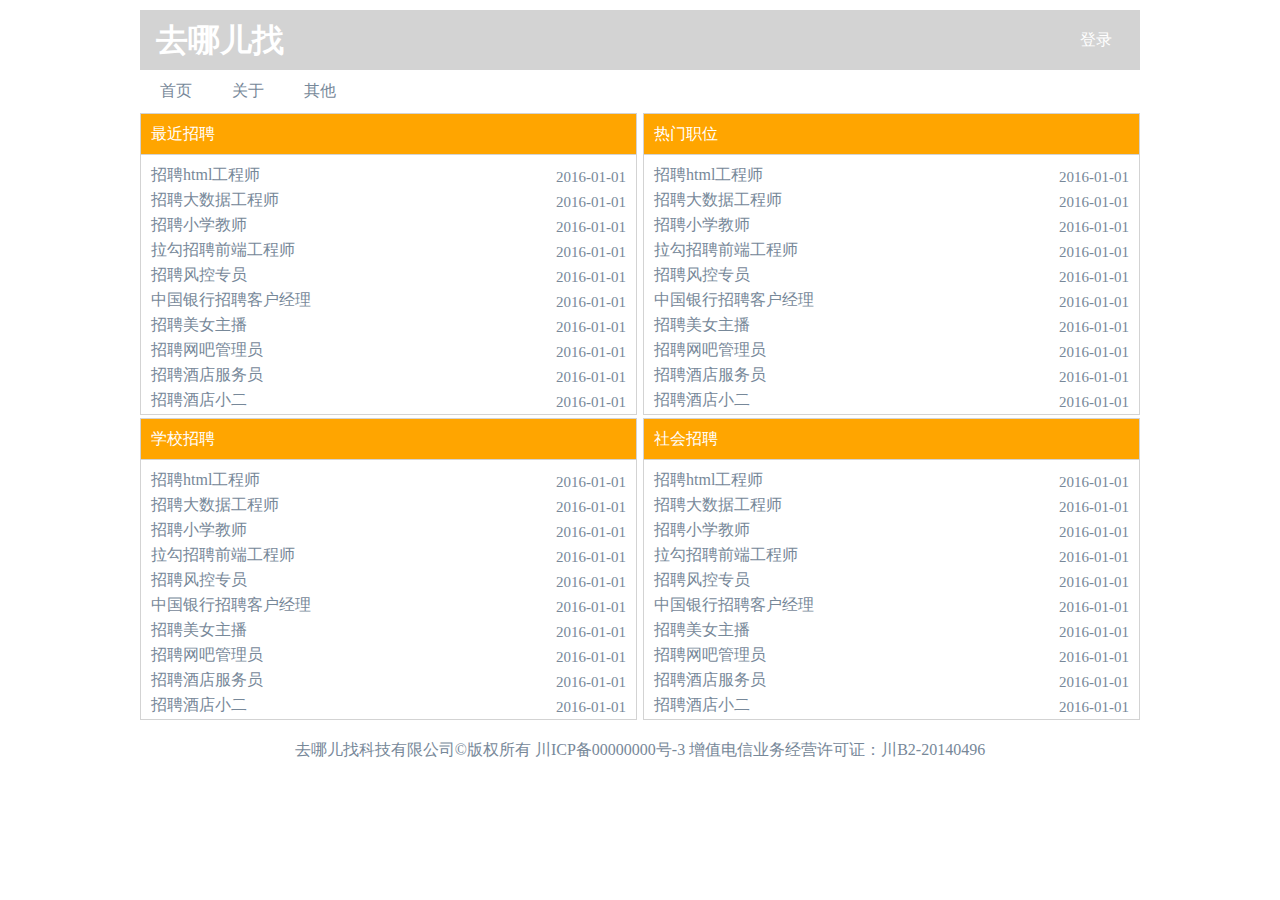
<file: index.html>
<!DOCTYPE html>
<html>
	<head>
		<meta charset="utf-8" />
		<title></title>
		<link rel="stylesheet" href="css/main.css" />
<script type="text/javascript">
	function aa() {
		alert("2222222");
	}
	
</script>
	</head>
<body >

	<div class="container">
		<!--标题开始-->
	<div id="titleContainer">
		<div id="title_text">
			<h1 id="uuu">去哪儿找</h1>
		</div>
		<div id="login_div"> 
			<a href="login.html">登录</a>
		</div>
	</div>
	<!--标题结束-->
	<!--导航开始-->
<nav>
<ul>
  <li><a href="index.html">首页</a></li>
  <li><a href="about.html">关于</a></li>
  <li><a href="other.html">其他</a></li>
</ul>
</nav>
<!--导航结束-->
<div class="data_container" id="data_left">
	<p class="data_title">最近招聘</p>
	<ul class="data_list">
		<li><a class="job_desc" href="job.html">招聘html工程师</a> <span class="job_date"> 2016-01-01</span></li>
		<li><a class="job_desc" href="job.html">招聘大数据工程师</a>  <span class="job_date"> 2016-01-01</span></li>
		<li><a class="job_desc" href="job.html">招聘小学教师</a> <span class="job_date"> 2016-01-01</span></li>
		<li><a class="job_desc" href="job.html">拉勾招聘前端工程师</a>  <span class="job_date"> 2016-01-01</span></li>
		<li><a class="job_desc" href="job.html">招聘风控专员</a> <span class="job_date"> 2016-01-01</span></li>
		<li><a class="job_desc" href="job.html">中国银行招聘客户经理</a>  <span class="job_date"> 2016-01-01</span></li>
		<li><a class="job_desc" href="job.html">招聘美女主播</a> <span class="job_date"> 2016-01-01</span></li>
		<li><a class="job_desc" href="job.html">招聘网吧管理员</a>  <span class="job_date"> 2016-01-01</span></li>
		<li><a class="job_desc" href="job.html">招聘酒店服务员</a> <span class="job_date"> 2016-01-01</span></li>
		<li><a class="job_desc" href="job.html">招聘酒店小二</a>  <span class="job_date"> 2016-01-01</span></li>
	</ul>
</div>

<div class="data_container" id="data_right">
	<p class="data_title">热门职位</p>
	<ul class="data_list">
		<li><a class="job_desc" href="job.html">招聘html工程师</a> <span class="job_date"> 2016-01-01</span></li>
		<li><a class="job_desc" href="job.html">招聘大数据工程师</a>  <span class="job_date"> 2016-01-01</span></li>
		<li><a class="job_desc" href="job.html">招聘小学教师</a> <span class="job_date"> 2016-01-01</span></li>
		<li><a class="job_desc" href="job.html">拉勾招聘前端工程师</a>  <span class="job_date"> 2016-01-01</span></li>
		<li><a class="job_desc" href="job.html">招聘风控专员</a> <span class="job_date"> 2016-01-01</span></li>
		<li><a class="job_desc" href="job.html">中国银行招聘客户经理</a>  <span class="job_date"> 2016-01-01</span></li>
		<li><a class="job_desc" href="job.html">招聘美女主播</a> <span class="job_date"> 2016-01-01</span></li>
		<li><a class="job_desc" href="job.html">招聘网吧管理员</a>  <span class="job_date"> 2016-01-01</span></li>
		<li><a class="job_desc" href="job.html">招聘酒店服务员</a> <span class="job_date"> 2016-01-01</span></li>
		<li><a class="job_desc" href="job.html">招聘酒店小二</a>  <span class="job_date"> 2016-01-01</span></li>
	</ul>
</div>

<div class="data_container" id="data_left_1">
	<p class="data_title">学校招聘</p>
	<ul class="data_list">
		<li><a class="job_desc" href="job.html">招聘html工程师</a> <span class="job_date"> 2016-01-01</span></li>
		<li><a class="job_desc" href="job.html">招聘大数据工程师</a>  <span class="job_date"> 2016-01-01</span></li>
		<li><a class="job_desc" href="job.html">招聘小学教师</a> <span class="job_date"> 2016-01-01</span></li>
		<li><a class="job_desc" href="job.html">拉勾招聘前端工程师</a>  <span class="job_date"> 2016-01-01</span></li>
		<li><a class="job_desc" href="job.html">招聘风控专员</a> <span class="job_date"> 2016-01-01</span></li>
		<li><a class="job_desc" href="job.html">中国银行招聘客户经理</a>  <span class="job_date"> 2016-01-01</span></li>
		<li><a class="job_desc" href="job.html">招聘美女主播</a> <span class="job_date"> 2016-01-01</span></li>
		<li><a class="job_desc" href="job.html">招聘网吧管理员</a>  <span class="job_date"> 2016-01-01</span></li>
		<li><a class="job_desc" href="job.html">招聘酒店服务员</a> <span class="job_date"> 2016-01-01</span></li>
		<li><a class="job_desc" href="job.html">招聘酒店小二</a>  <span class="job_date"> 2016-01-01</span></li>
	</ul>
</div>

<div class="data_container" id="data_right_2">
	<p class="data_title">社会招聘</p>
	<ul class="data_list">
	    <li><a class="job_desc" href="job.html">招聘html工程师</a> <span class="job_date"> 2016-01-01</span></li>
		<li><a class="job_desc" href="job.html">招聘大数据工程师</a>  <span class="job_date"> 2016-01-01</span></li>
		<li><a class="job_desc" href="job.html">招聘小学教师</a> <span class="job_date"> 2016-01-01</span></li>
		<li><a class="job_desc" href="job.html">拉勾招聘前端工程师</a>  <span class="job_date"> 2016-01-01</span></li>
		<li><a class="job_desc" href="job.html">招聘风控专员</a> <span class="job_date"> 2016-01-01</span></li>
		<li><a class="job_desc" href="job.html">中国银行招聘客户经理</a>  <span class="job_date"> 2016-01-01</span></li>
		<li><a class="job_desc" href="job.html">招聘美女主播</a> <span class="job_date"> 2016-01-01</span></li>
		<li><a class="job_desc" href="job.html">招聘网吧管理员</a>  <span class="job_date"> 2016-01-01</span></li>
		<li><a class="job_desc" href="job.html">招聘酒店服务员</a> <span class="job_date"> 2016-01-01</span></li>
		<li><a class="job_desc" href="job.html">招聘酒店小二</a>  <span class="job_date"> 2016-01-01</span></li>
	</ul>
</div>

<div class="footer">
	
	去哪儿找科技有限公司©版权所有    川ICP备00000000号-3    增值电信业务经营许可证：川B2-20140496
</div>


</body>
 

		
</html>
</file>
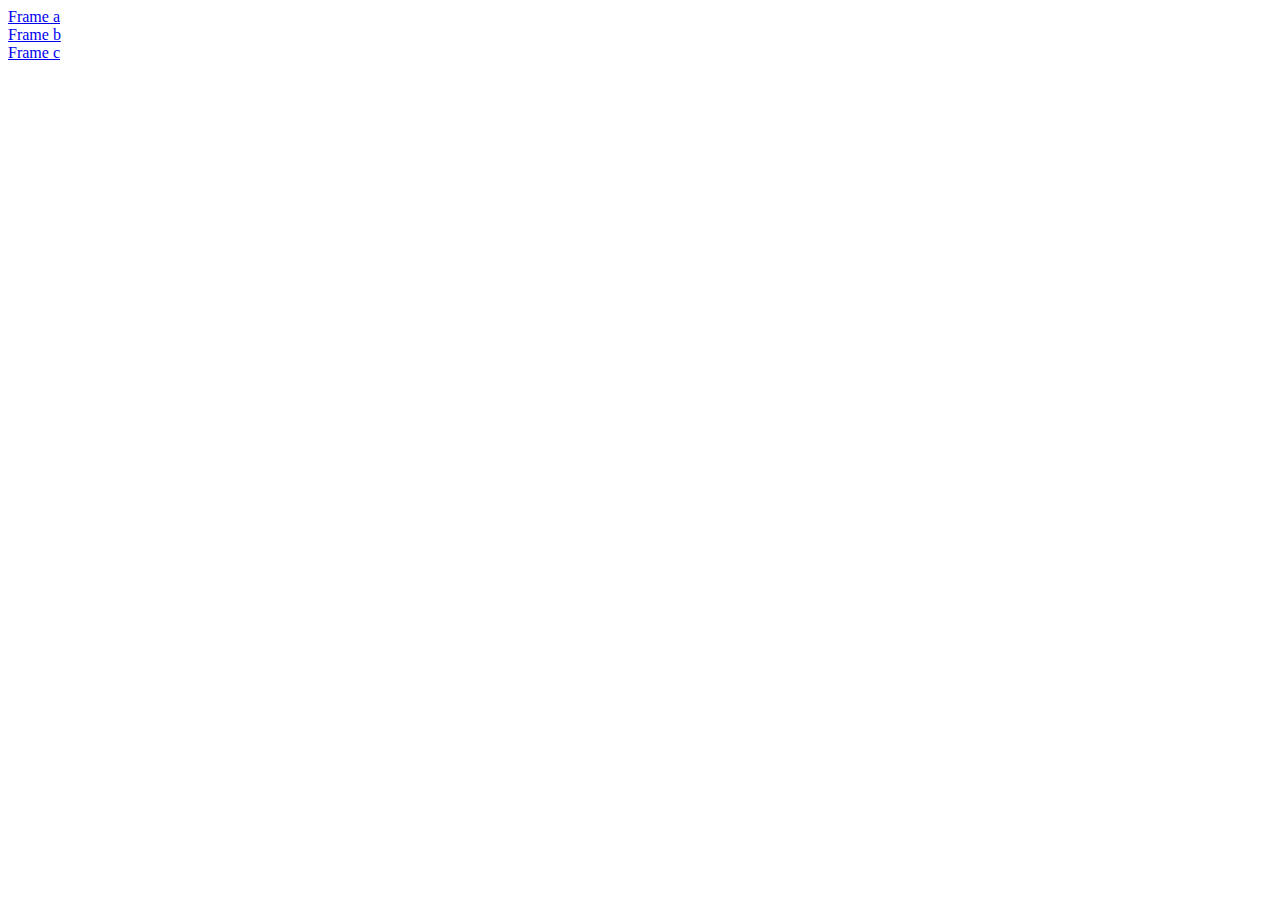
<file: content.html>
<!DOCTYPE html>
<html>
	<head>
		<meta charset="UTF-8">
		<title></title>
	</head>
	<body>
		<a href ="a.html" target ="showframe">Frame a</a><br />
		<a href ="b.html" target ="showframe">Frame b</a><br />
		<a href ="c.html" target ="showframe">Frame c</a>

	</body>
</html>
</file>
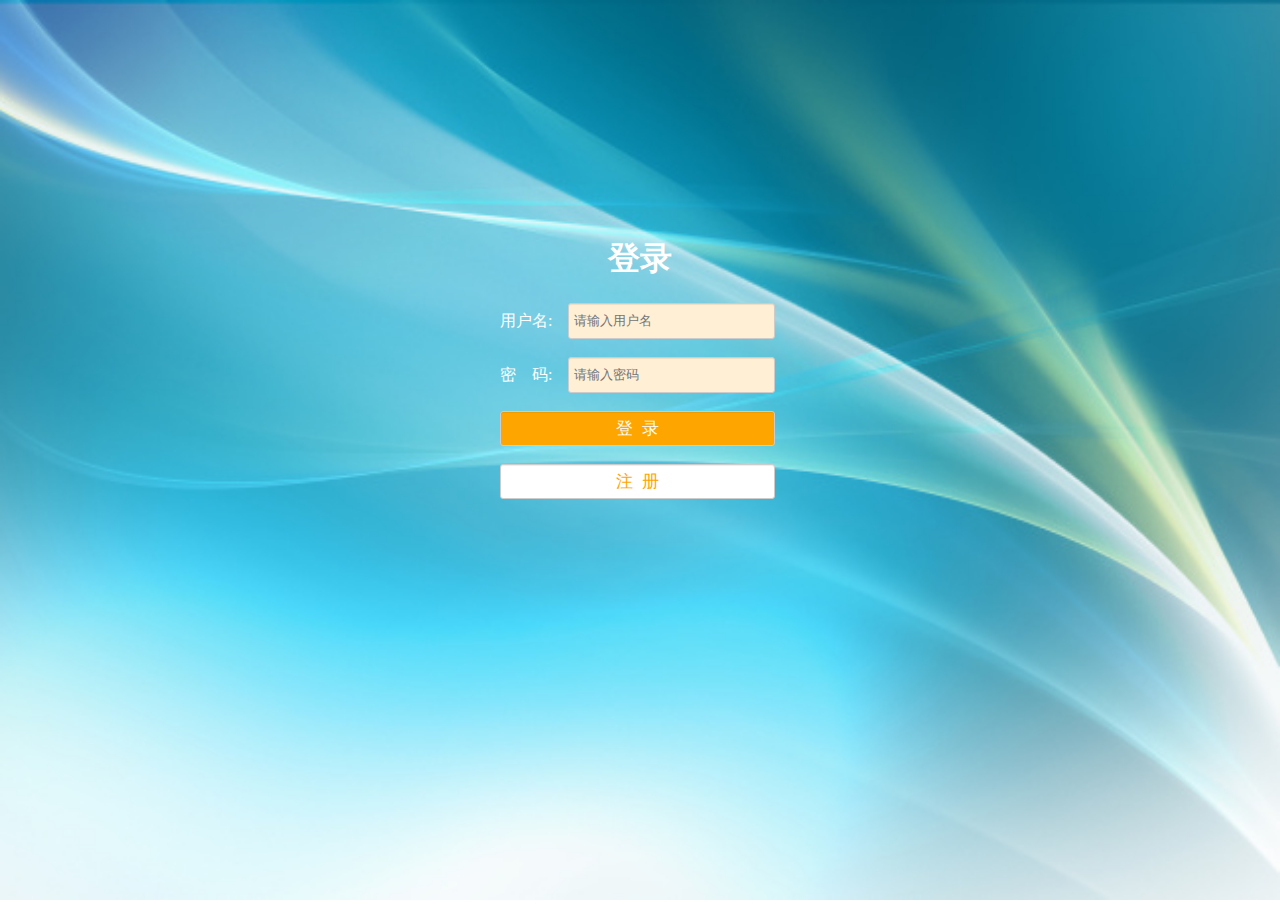
<file: login.html>
<!DOCTYPE html>
<html>
	<head>
		<meta charset="UTF-8">
		<link rel="stylesheet" href="css/loginpage.css" />
		<link rel="stylesheet" href="css/main.css" />
		
		<title>登录</title>
	</head>
	<body >
		<div id="Layer1" style="position:absolute; width:100%; height:100%; z-index:-1; padding: 0px; margin: 0px;">    
		<img src="img/loginbg.jpg" height="100%" width="100%"/>    
		</div>  
		 
		<br><br>
		<br><br>
		<br><br>
		<br><br>
		<br><br>
		<br><br>
		<div id="login_main">
			<h1 id="login_title">登录</h1>
			<form action="form_action.asp" method="get">
  	  			<a class="login_text">用户名:</a> &nbsp;&nbsp;
  	 			<input class="login_input" type="text" name="fname" placeholder="请输入用户名" />
  	 			<br>
  	 			<br><a class="login_text">密&nbsp;&nbsp;&nbsp;&nbsp;码: </a>&nbsp;&nbsp;
  				<input class="login_input" type="password" name="lname" placeholder="请输入密码" />
  				<br><br><input id="login_button" type="submit" value="登  录" />
 			</form>
 			<br><input id="re_button" type="submit" value="注  册" />
		</div>
	</body>
</html>
</file>
<file: css/main.css>
#titleContainer {
	background-color: lightgray;
	height: 60px;
	margin-top: 10px;
	
}

#uuu {
	color: white;
	width: 160px;
	height: 60px;
	line-height: 60px;
	text-align: center;
	/*text-align-last: center;*/
	
}

#title_text {
	float: left;
	width: 160px;
	height: 60px;
	margin-top: -21px;
}

#login_div {
	float: right;
	width: 40px;
	height: 20px;
	margin: 20px;
}

#login_div a {
	color: white;
	text-decoration:none;
}

#login_div a:hover {
	color: #2a5f00;
}

#header {
	background-color:darkgray;
    color:white;
    text-align:center;
    padding:5px;
}

#nav {
	line-height:50px;
    background-color:white;
    height:300px;
    width:10%;
    float:left;
    padding:5px;
}

#main {
	width:100%;
    float:left;
    padding:5px;
    margin-top:  50px;
    background-color: white;
    height:300px;
}

.footer {
	background-color: white;
	color:lightslategray;
    clear:both;
    text-align:center;
    padding:20px;	
    height: 50px;
}



.city {
	float: left;
	margin: 10px;
	padding: 15px;
	width: 600px;
	height: 200px;
	border: 1px solid lightblue;
}



.container {
	max-width: 1000px;
	margin: 0 auto;
	background-color: white;
	height: 100%;
}

body {
	margin: 0;
}

.div_banner_bottom {
	
}
.div_banner_top {
	text-align: center;
	font-size: 30px;
	color: white;
	width: 150px;
	padding: 10px;
}

header, section,article,footer {
	border:0px solid grey; 
	margin:0px; 
	padding:8px; 
	align-content: center; 
	background-color: antiquewhite;
}

nav {
	float: left;
    width:100%;
    height:40px;
    background-color: white;
    padding: 0px;
}

nav ul {
	margin:0; 
	padding:0;
}

nav ul li {
	display:inline; 
	margin:20px;
}

nav ul li a {
	float: left;
	padding: 11px 20px;
	font: 14px;
	text-align: center;
	text-decoration: none;
	color: lightslategray;
	font-family: tahoma;
	outline: none;
}
nav li a:hover {
	color: #2a5f00;
}

article {
	background-color: lightblue;
	border-color: lightblue;
	border-width: 2px;
	margin-top: 5px;
}
		
h2 {
	color: red;
}

p {
	color: white;
}

.data_container {
	width: 49.5%;
	height: 300px;
	background-color: white;
	margin-top: 3px;
	display: inline-block;
	border:1px solid lightgrey;
}

#data_left, #data_left_1 {
	float: left;
}

#data_right, #data_right_2 {
	float: right;
}

.data_title {
	background-color: orange;
	margin-top: 0px;
	height: 20px;
	padding: 10px;
	line-height: 20px;
	border-bottom: 1px solid lightgrey;
	margin-bottom: 0px;
}

.data_list {
	margin-top: 0px;
	padding: 10px;
	height: auto;
}

.data_list li {
	 height: 25px;
	 list-style-type:none;
	 width: 100%;
}


.data_list li a {
	float: left;
 	font: 14px;
	text-decoration: none;
	color: lightslategray;
	font-family: tahoma;
	outline: none;
}
.job_desc:hover {
	color: orange;
	float: left;
}

.job_date {
	float: right;
	height: 25px;
	font-size: 15px;
	line-height: 25px;
	color:  lightslategray;
}
</file>
<file: css/loginpage.css>
div#login_main {
	/*background-color: lightskyblue;*/
	width: 280px;
	height: 150px;
	margin: 0px auto;
	padding: 0px;
}

center {
	padding: 0px;
}

a.login_text {
	color: white;
}

input.login_input {
	width: 200px;
	height: 20px;
	background-color: papayawhip;
}



#login_title {
	color: white;
	text-align: center;
}

 input {
     border: 1px solid #ccc;
     padding: 7px 0px;
     border-radius: 3px;
     padding-left:5px;
     -webkit-box-shadow: inset 0 1px 1px rgba(0,0,0,.075);
     box-shadow: inset 0 1px 1px rgba(0,0,0,.075);
     -webkit-transition: border-color ease-in-out .15s,-webkit-box-shadow ease-in-out .15s;
     -o-transition: border-color ease-in-out .15s,box-shadow ease-in-out .15s;
     transition: border-color ease-in-out .15s,box-shadow ease-in-out .15s
}
input:focus {
      border-color: cornflowerblue;
      outline: 0;
      -webkit-box-shadow: inset 0 1px 1px rgba(0,0,0,.075),0 0 8px rgba(102,175,233,.6);
      box-shadow: inset 0 1px 1px rgba(0,0,0,.075),0 0 8px rgba(102,175,233,.6);
 }
 

#login_button {
	width: 275px;
	height: 35px;
	color: white;
	background-color: #FFA500;
	padding: 5px;
	font-size: 17px;
}

#re_button {
	width: 275px;
	height: 35px;
	color: #FFA500;
	background-color: white;
	padding: 5px;
	font-size: 17px;
}
</file>
